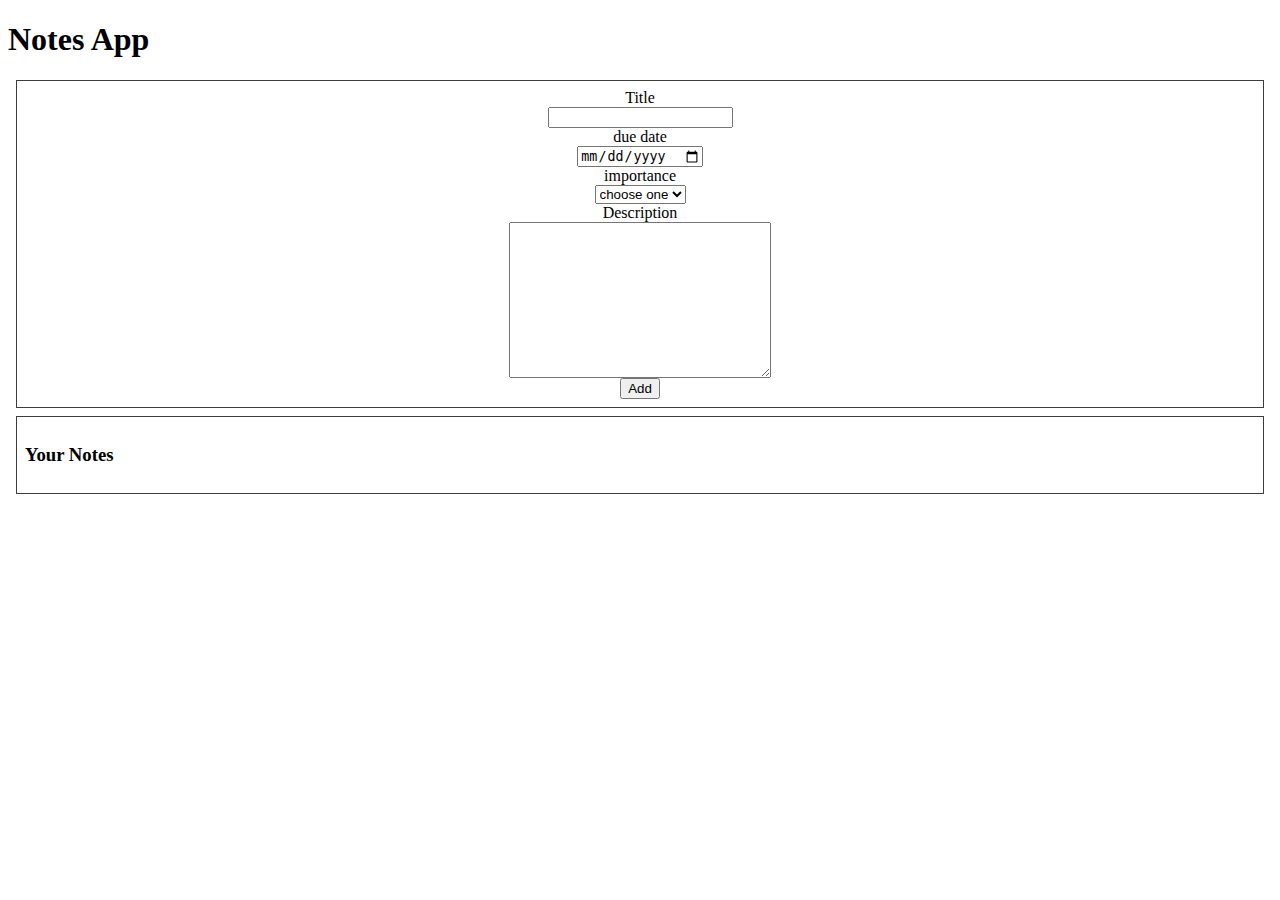
<file: index.html>
<!DOCTYPE html>
<html lang="en">
<head>
    <meta charset="UTF-8">
    <meta http-equiv="X-UA-Compatible" content="IE=edge">
    <meta name="viewport" content="width=device-width, initial-scale=1.0">
    <title>Notes App</title>
    <link rel="stylesheet" href="style.css">
</head>
<body>
    <h1>Notes App</h1>
    <section id="create-notes" class="inputWrapper">
        <label for="title">Title</label>
        <input type="text" name="" id="title">

        <label for="due-date">due date</label>
        <input type="date" name="" id="due-date">

        <label for="urgency">importance</label>
        <select name="" id="urgency">
            <option value="" selected disabled>choose one</option>
            <option value="very urgent">very urgent</option>
            <option value="urgent">urgent</option>
            <option value="normal">normal</option>
        </select>
        <label for="description">Description</label>
        <textarea name="" id="description" cols="30" rows="10"></textarea>
        <button id="add-notes">Add</button>
    </section>

    <main id="display-notes">
        <h3>Your Notes</h3>
        <section id="your-notes">
            <!-- add notes here dynamically -->
        </section>
    </main>

    <section id="notes-modal">

    </section>
    <script src="./script.js"></script>
</body>
</html>
</file>
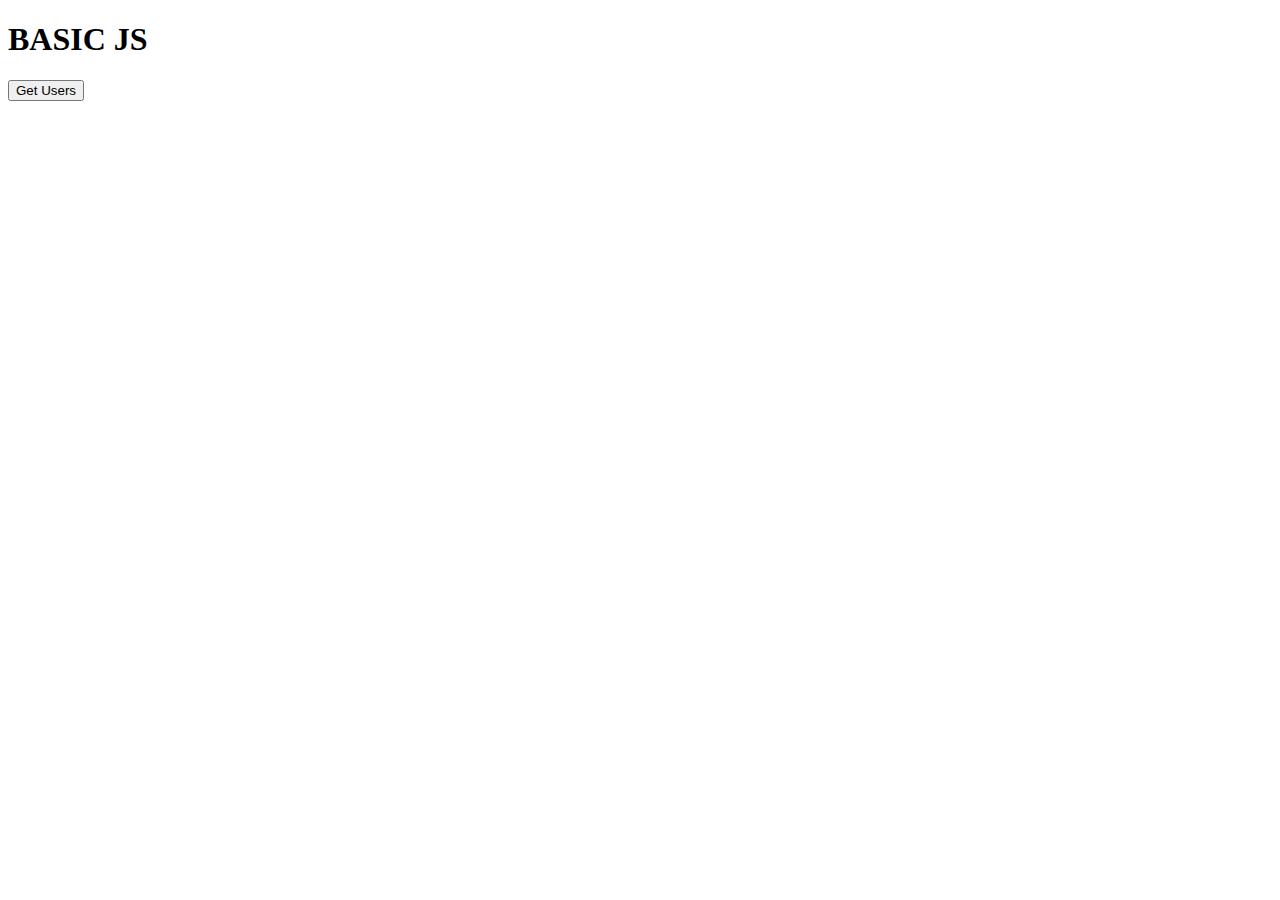
<file: JS-missed-topics/index.html>
<!DOCTYPE html>
<html lang="en">
<head>
    <meta charset="UTF-8">
    <meta http-equiv="X-UA-Compatible" content="IE=edge">
    <meta name="viewport" content="width=device-width, initial-scale=1.0">
    <title>Basic JS</title>
</head>
<body>
    <h1>BASIC JS</h1>
    <button id="getUsers">Get Users</button>
    <script src="./script.js"></script>
</body>
</html>
</file>
<file: style.css>
#create-notes{
    padding: 0.5rem;
    border: 1px solid #3d3d3d;
    margin: 0.5rem;
}
#display-notes{
    padding: 0.5rem;
    margin: 0.5rem;
    border: 1px solid #3d3d3d;
}

.wrapper{
    display: flex;
    justify-content: space-around;
    margin: 0.5rem;
}
.inputWrapper{
    display: flex;
    flex-direction: column;
    justify-content: space-around;
    align-items: center;
}
</file>
